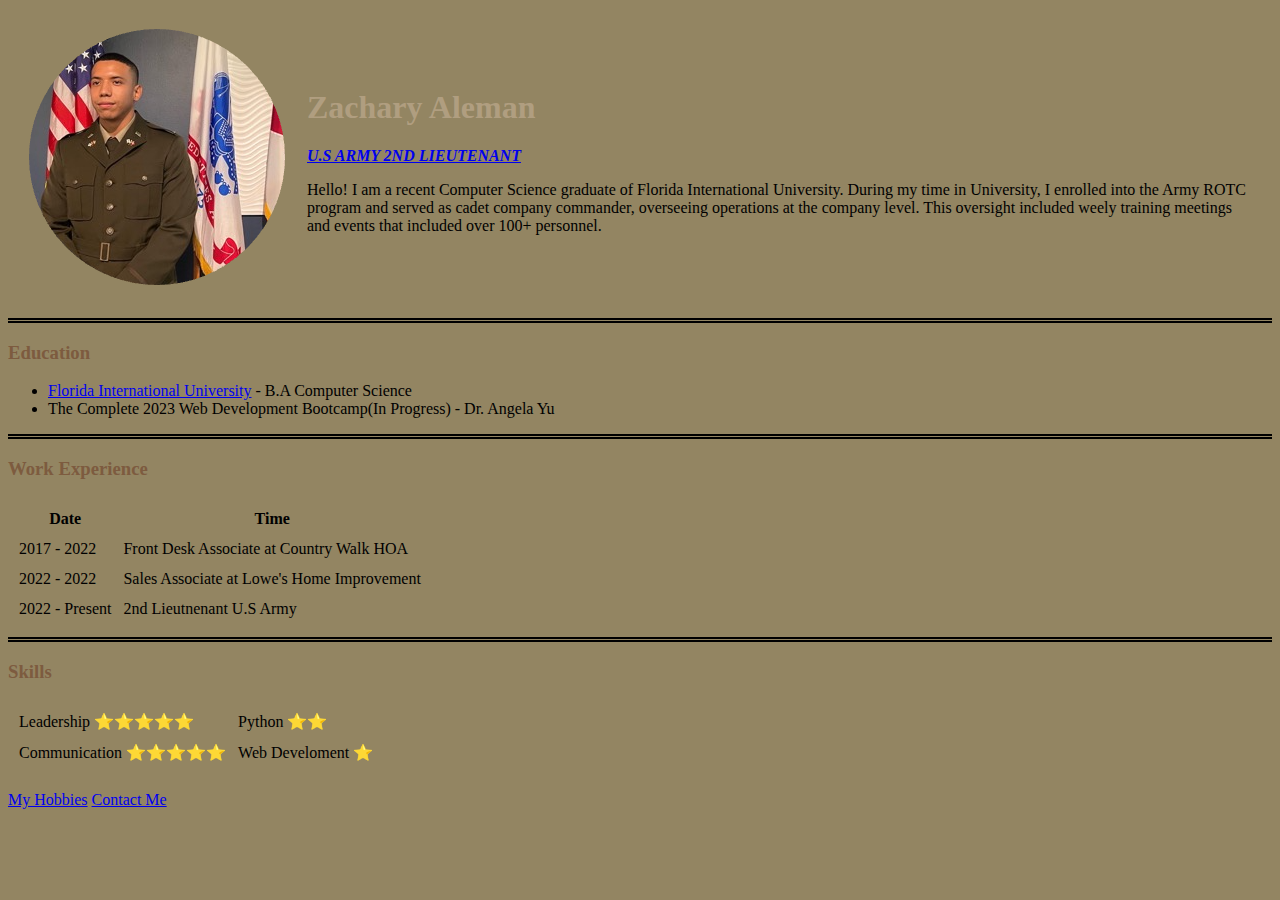
<file: index.html>
<!DOCTYPE html>

<head>
    <meta charset="utf-8"> 
    <title> Zach's Personal Site</title>
    <link rel="stylesheet" href="css/styles.css">
</head>

<body>
    <table cellspacing = 20>
        <tr>
            <td><img src="Zachary Aleman.png" alt="Zach's profile picture"></td>
            <td><h1>Zachary Aleman</h1>
                <p><em><strong> <a href="https://www.goarmy.com/careers-and-jobs/find-your-path/army-officers.html">U.S ARMY 2ND LIEUTENANT</a></em></p></strong>
                <p>
                    Hello! I am a recent Computer Science graduate of Florida International University. 
                    During my time in University, I enrolled into the Army ROTC program and served
                    as cadet company commander, overseeing operations at the company level. This 
                    oversight included weely training meetings and events that included over 100+ 
                    personnel.
                </p></td>
        </tr>
    </table>
    
    <hr>
    <h3>Education</h3>

    <ul>
    <li><a href="https://www.fiu.edu">Florida International University</a> - B.A Computer Science</li> 
    <li>The Complete 2023 Web Development Bootcamp(In Progress) - Dr. Angela Yu</li>
    </ul>
    <hr>

    <h3>Work Experience</h3>
    <table cellspacing = 10>
        <thead> 
            <tr>
                <th>Date</th>
                <th>Time</th>
            </tr>
        </thead>
        <tbody>
            <tr>
                <td>2017 - 2022</td>
                <td>Front Desk Associate at Country Walk HOA</td>
            </tr>
            <tr>
                <td>2022 - 2022</td>
                <td>Sales Associate at Lowe's Home Improvement</td>
            </tr>
            <tr>
                <td>2022 - Present</td>
                <td>2nd Lieutnenant U.S Army</td>
            </tr>
        </tbody>
    </table>
    <hr>
    <h3>Skills</h3>
    <table cellspacing = 10>
        <tr>
            <td>Leadership ⭐⭐⭐⭐⭐</td>
            <td>Python ⭐⭐</td>
        </tr>
        <tr>
            <td>Communication ⭐⭐⭐⭐⭐</td>
            <td>Web Develoment ⭐</td>
        </tr>
    </table>
    <br>
    <a href="hobbies.html">My Hobbies</a> 
    <a href="contact.html">Contact Me</a>
    
    
    
    


</body>

</html>
</file>
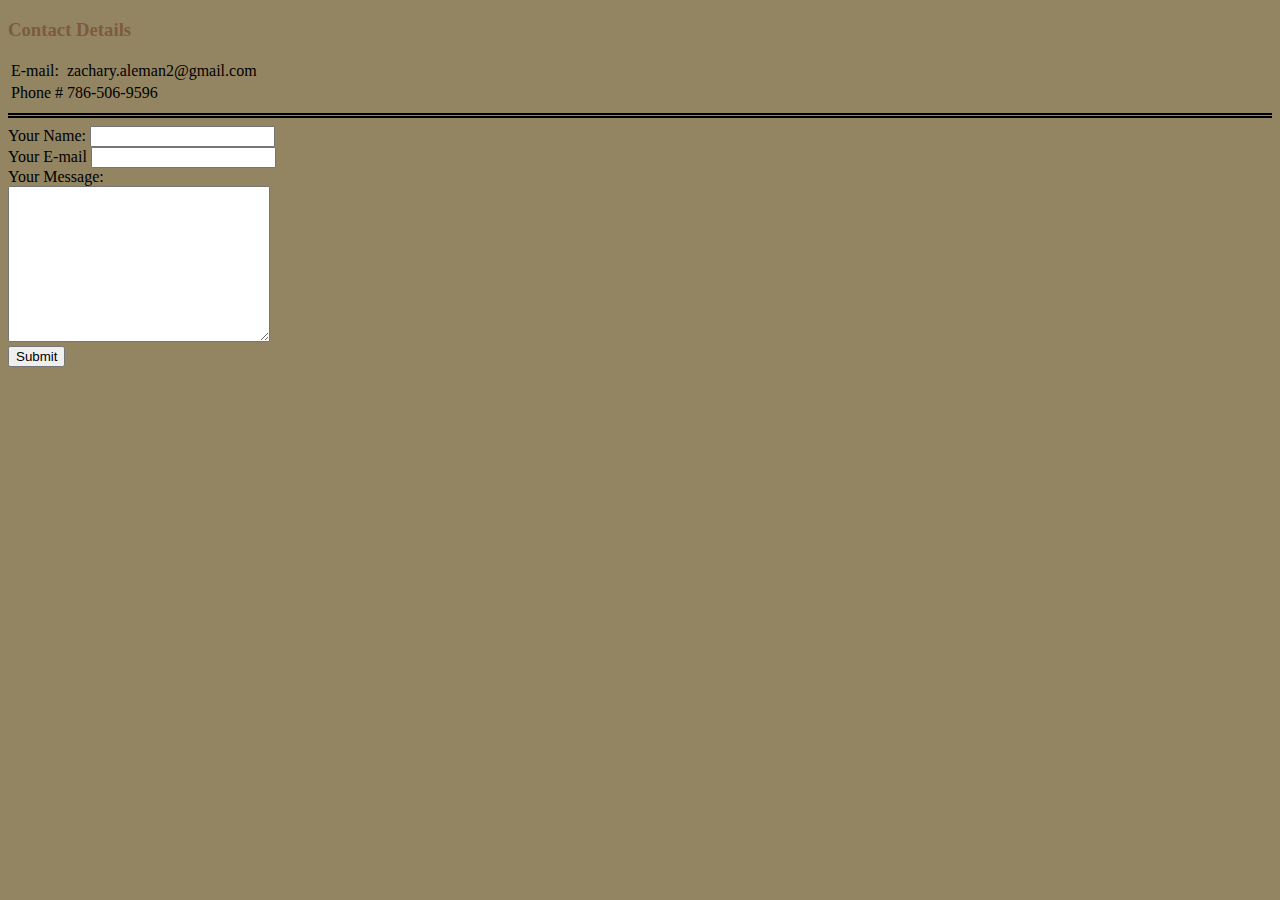
<file: contact.html>
<!DOCTYPE html>
<html lang="en">
<head>
    <meta charset="UTF-8">
    
    <title>Contact Me</title>
    <link rel="stylesheet" href="css/styles.css">
</head>
<body>
    <h3>Contact Details </h3>
    <table>
        <tr>
            <td>E-mail:</td>
            <td>zachary.aleman2@gmail.com</td>
        </tr>

        <tr>
            <td>Phone #</td>
            <td>786-506-9596</td>
        </tr>
    </table>

    <hr>

    <form action= "mailto:zachary.aleman2@gmail.com" method = "post" enctype = "text/plain" >
    <label>Your Name:</label>
    <input type= "text" name = "Name: " value = ""><br>
    <label>Your E-mail</label>
    <input type="email" name = "Email: " value = ""><br>
    <label>Your Message:</label><br>
    <textarea name="Message: " cols="30" rows="10"></textarea><br>
    <input type = "submit" name = "">
    </form>

</body>
</html>
</file>
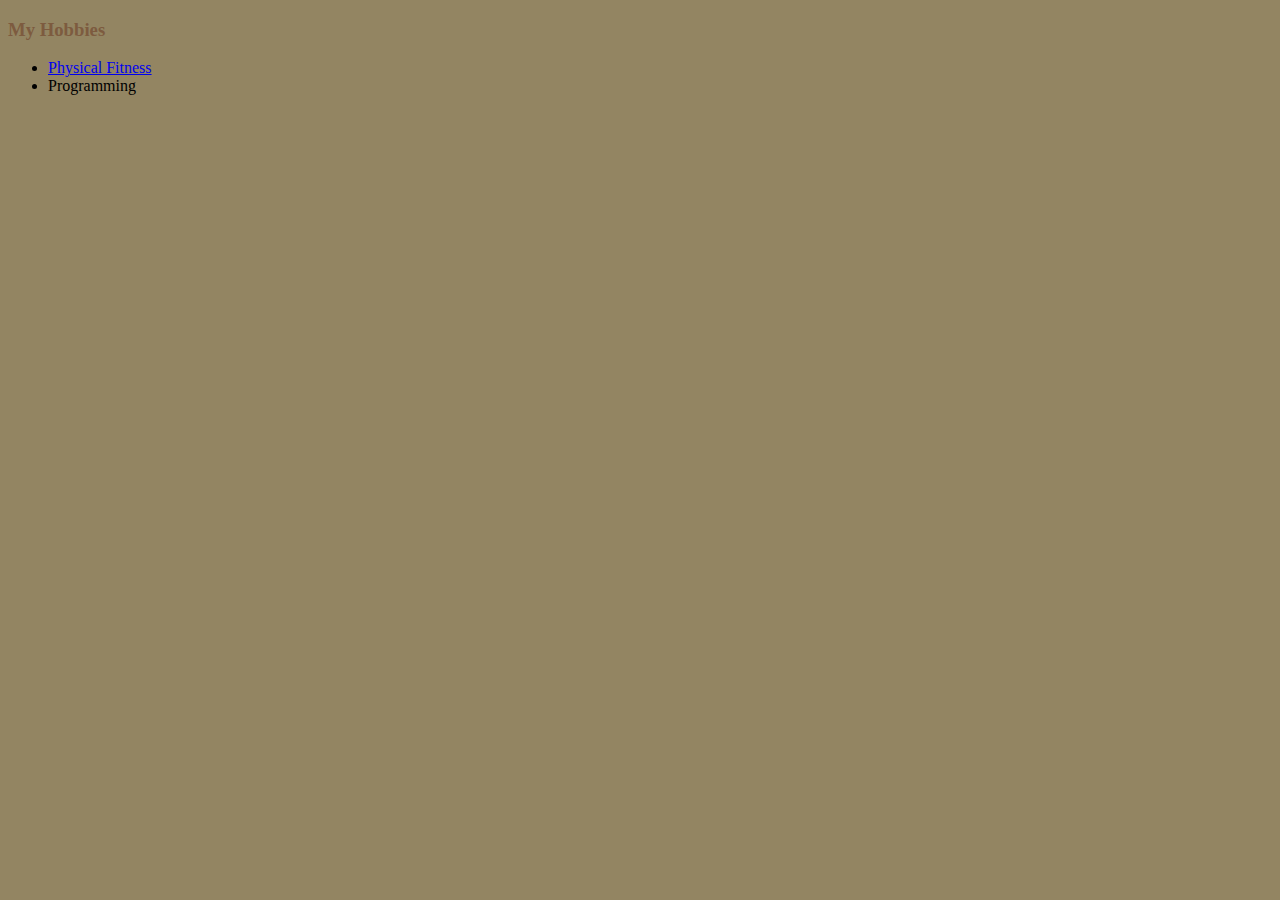
<file: hobbies.html>
<!DOCTYPE html>
<head>
    <meta charset="UTF-8">
    
    <title>My hobbies</title>
    <link rel="stylesheet" href="css/styles.css">
</head>
<body>
    <h3>My Hobbies</h3>
    <ul>
        <li> <a href="https://www.instagram.com/reel/Ce6sgX7LMWV1fJlU94EfnkdBfaOZRucXwMImyg0/">Physical Fitness</a></li>
        <li>Programming</li>

    </ul>
</body>
</html>
</file>
<file: css/styles.css>
body{
    background-color: #938562 ;
    
    }
h1{
        color: #b09e80;
        font-family: Georgia, Times , serif;
    }
    
h3{
        color:#7D5B3F;
    }

hr{
    border:none;
    border-top-style: double;
    border-color: black;
    border-width: 5px;
    

}
</file>
